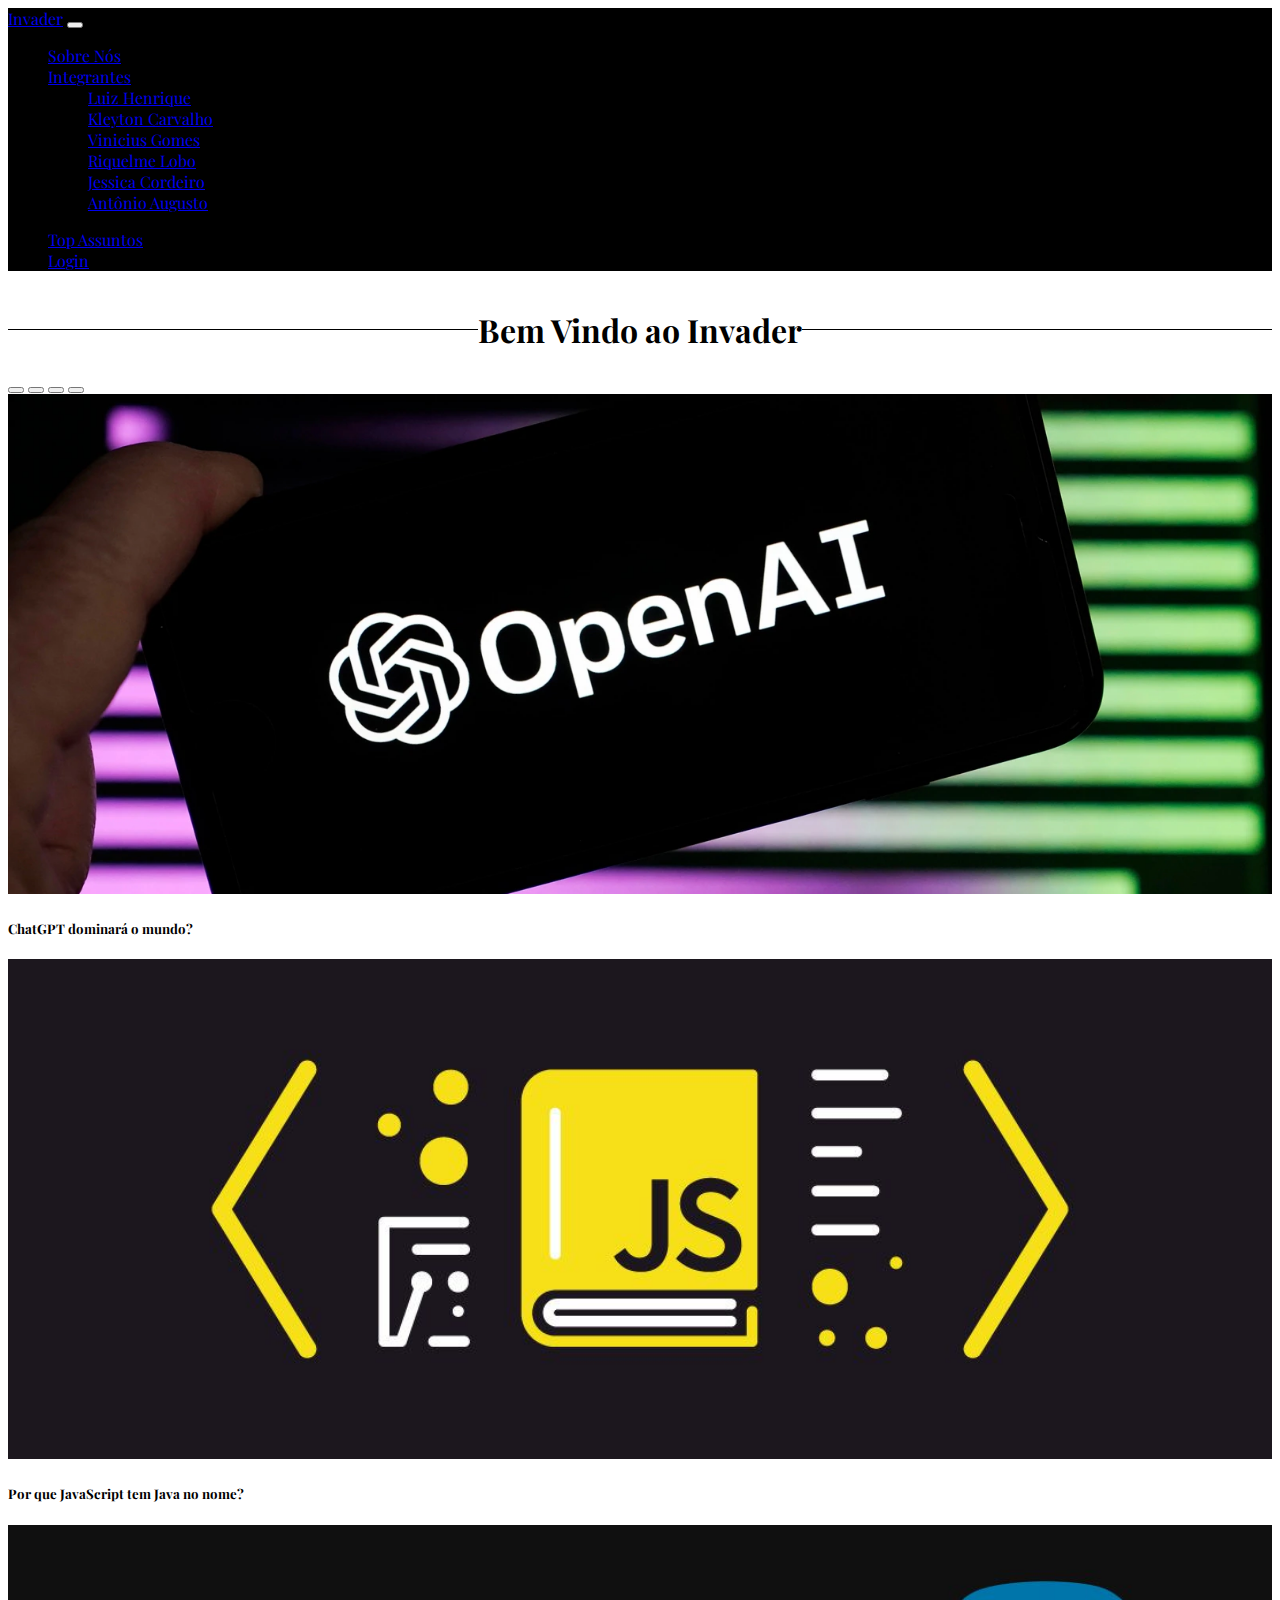
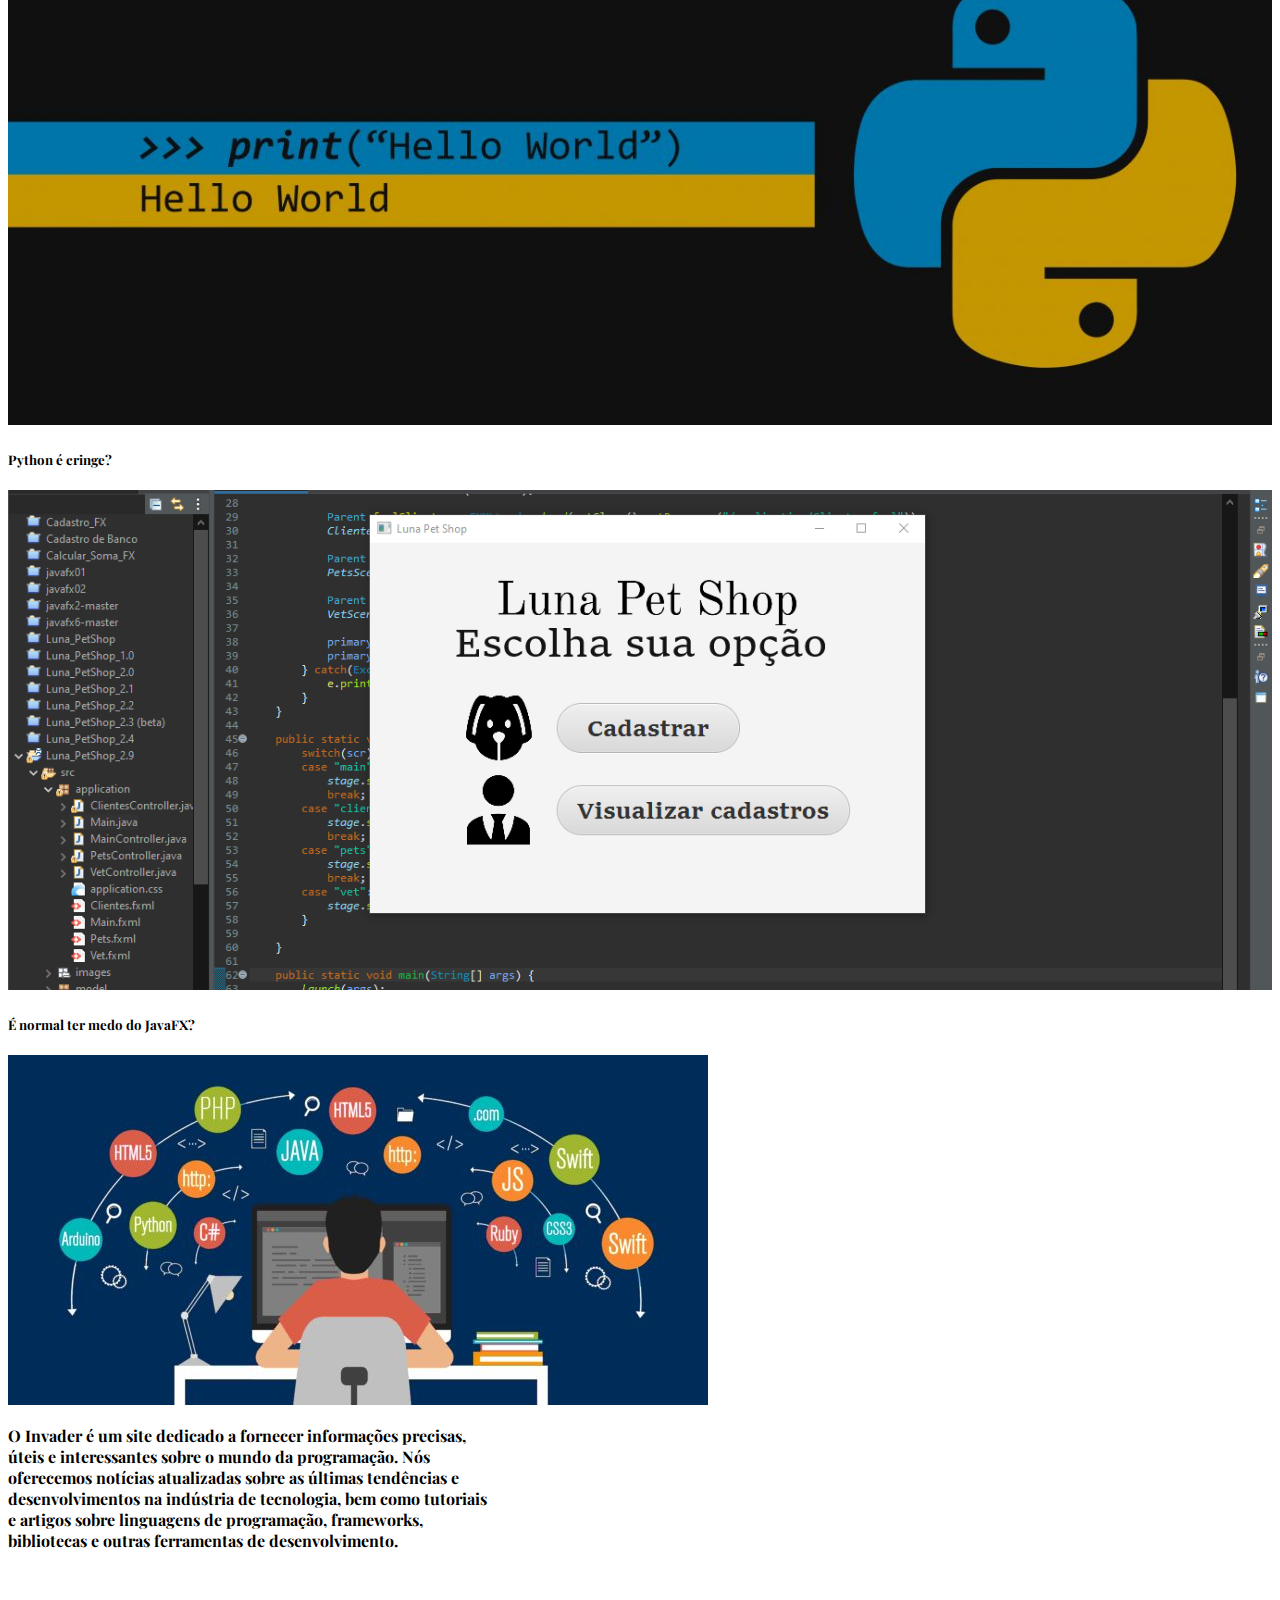
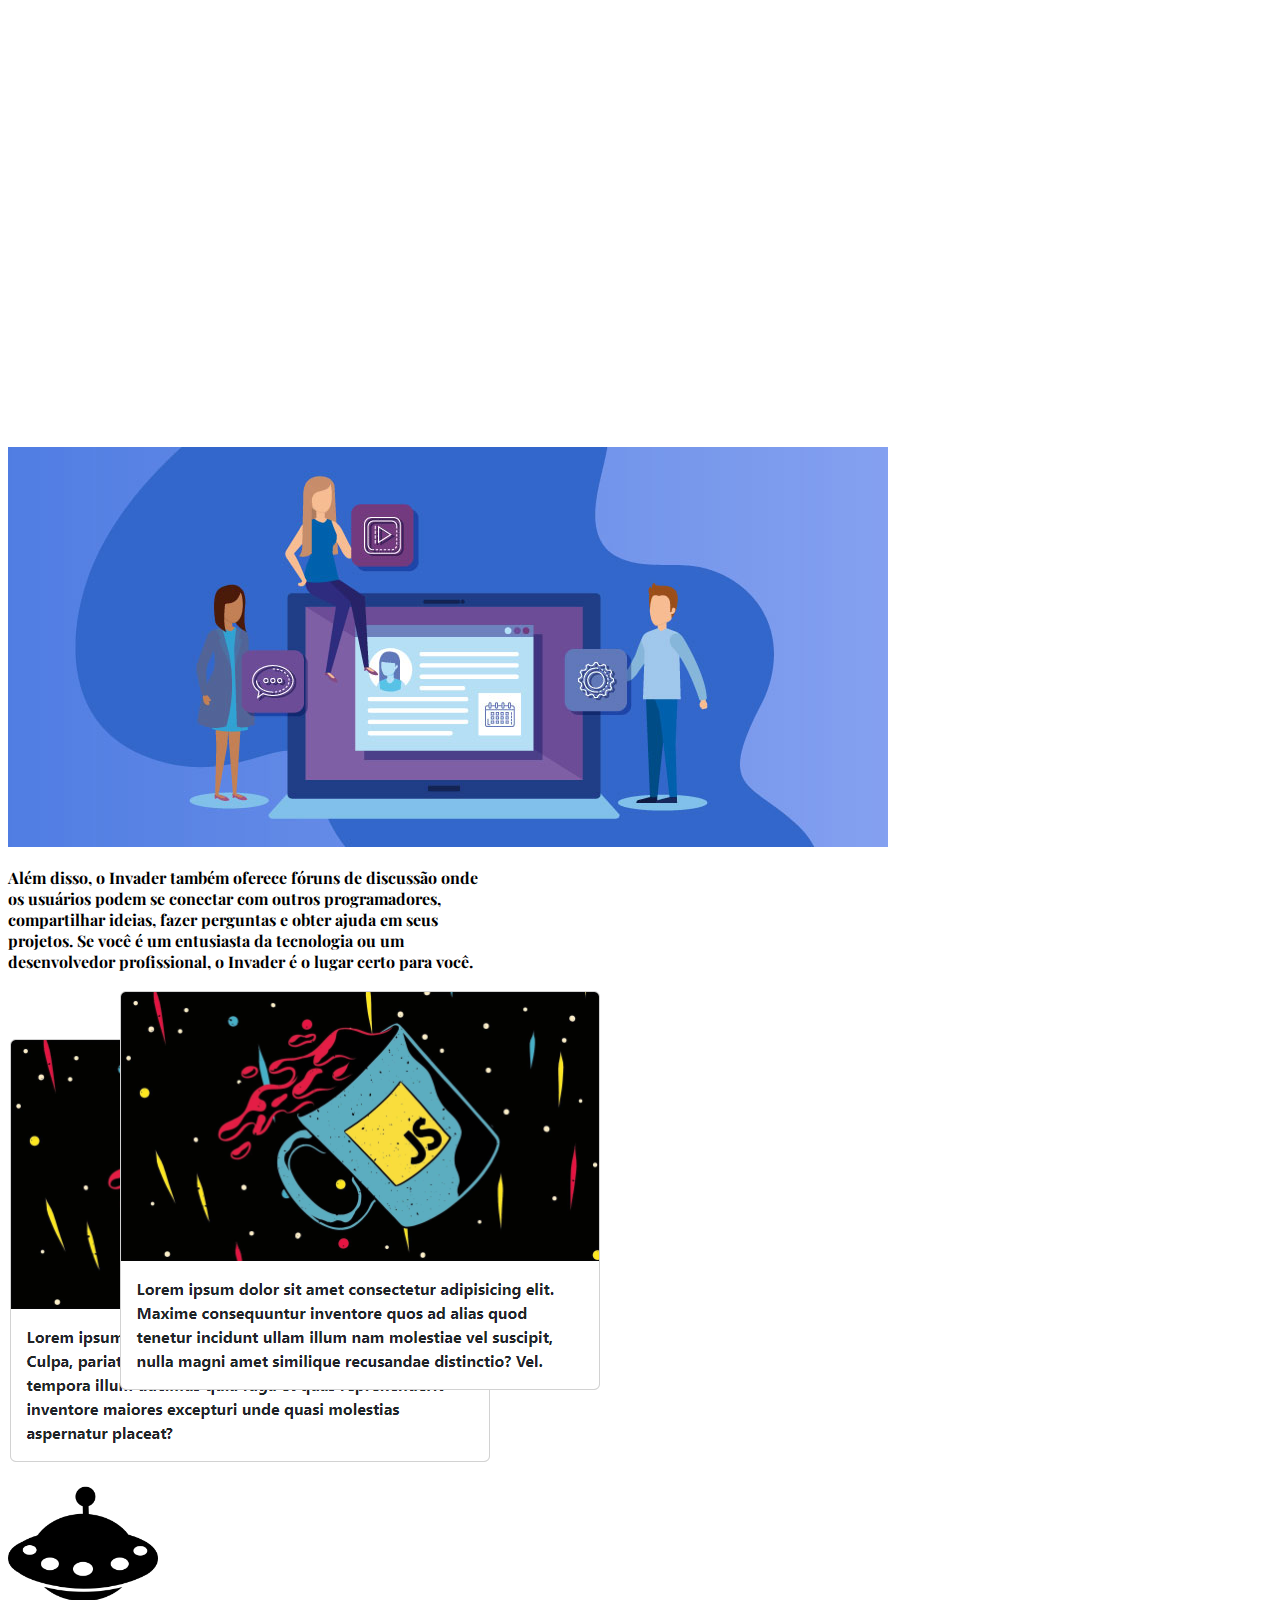
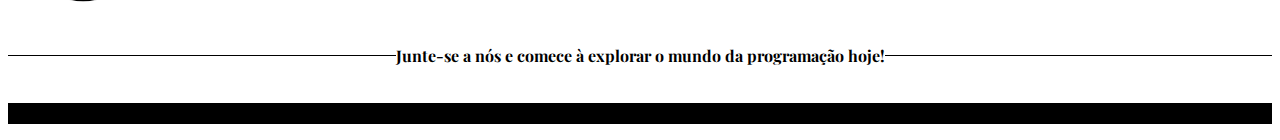
<file: index.html>
<!DOCTYPE html>
<html>

<head class="favicon">
  <meta charset="UTF-8">
  <meta http-equiv="X-UA-Compatible" content="IE=edge">
  <meta name="viewport" content="width=device-width, initial-scale=1.0">
  <link rel="stylesheet" type="text/css" href="css/index.css">
  <link href="https://cdn.jsdelivr.net/npm/bootstrap@5.3.0/dist/css/bootstrap.min.css" rel="stylesheet"
    integrity="sha384-9ndCyUaIbzAi2FUVXJi0CjmCapSmO7SnpJef0486qhLnuZ2cdeRhO02iuK6FUUVM" crossorigin="anonymous">
    <link rel="icon" href="img/logo.ico">
    <link rel="stylesheet" href="https://fonts.googleapis.com/css?family=Playfair+Display:400,400i,700,700i&display=swap">
    <title>Invader</title>
</head>

<body>
  <header>
    <nav class="navbar navbar-expand-xl bg-body-tertiary bg-dark border-bottom border-bottom-dark" data-bs-theme="dark">
      <div class="container-fluid">
        <a class="navbar-brand" href="index.html">Invader</a>
        <button class="navbar-toggler" type="button" data-bs-toggle="collapse" data-bs-target="#navbarNav"
          aria-controls="navbarNav" aria-expanded="false" aria-label="Toggle navigation">
          <span class="navbar-toggler-icon"></span>
        </button>
        <div class="collapse navbar-collapse" id="navbarNav">
          <ul class="navbar-nav me-auto">
            <li class="nav-item">
              <a class="nav-link" aria-current="page" href="about.html">
                <span class="hoverable">Sobre Nós</span></a>
            </li>
            <li class="nav-item dropdown">
              <a class="nav-link dropdown-toggle" href="#" role="button" data-bs-toggle="dropdown"
                aria-expanded="false"><span class="hoverable">Integrantes</span>
                
              </a>
              <ul class="dropdown-menu">
                <li><a class="dropdown-item" href="https://www.linkedin.com/in/luizhenriqueccarvalho/"
                    target="_blank"><span class="hoverable">Luiz Henrique</span></a></li>
                <li><a class="dropdown-item" href="https://www.linkedin.com/in/kleyton-carvalho-0033a0278/"
                    target="_blank"><span class="hoverable">Kleyton Carvalho</span></a></li>
                <li><a class="dropdown-item" href="https://www.linkedin.com/in/vinicius-gomes-47b251229"
                    target="_blank"><span class="hoverable">Vinicius Gomes</span></a></li>
                <li><a class="dropdown-item" href="https://www.linkedin.com/in/riquelme-lobo-86bb8920a">
                  <span class="hoverable">Riquelme Lobo</span></a></li>
                <li><a class="dropdown-item" href="https://www.linkedin.com/in/jessica-cordeiro-744193239"
                    target="_blank"><span class="hoverable">Jessica Cordeiro</span></a></li>
                <li><a class="dropdown-item" href="#" target="_blank">
                  <span class="hoverable">Antônio Augusto</span></a></li>
              </ul>
            </li>
          </ul>
        </div>
        <ul class="navbar-nav me-auto">
          <li class="nav-item">
            <a class="nav-link" href="top-topics.html"><span class="hoverable">Top Assuntos</span></a>
          </li>
          <li class="nav-item">
            <a class="nav-link" href="login.html"><span class="hoverable">Login</span></a>
          </li>
        </ul>
      </div>
      </div>
    </nav>
  </header>

  <main>

    <section class="curtido pt-4 pb-4">
      <div class="linha"></div>
      <h1>Bem Vindo ao Invader</h1>
      <div class="linha"></div>
    </section>

    <div class="container-sm text-center pt-10">
      <div id="carouselExampleCaptions" class="carousel slide carousel-fade" data-bs-ride="carousel"
        data-bs-interval="2000">
        <div class="carousel-indicators">
          <button type="button" data-bs-target="#carouselExampleCaptions" data-bs-slide-to="0" class="active"
            aria-current="true" aria-label="Slide 1"></button>
          <button type="button" data-bs-target="#carouselExampleCaptions" data-bs-slide-to="1"
            aria-label="Slide 2"></button>
          <button type="button" data-bs-target="#carouselExampleCaptions" data-bs-slide-to="2"
            aria-label="Slide 3"></button>
          <button type="button" data-bs-target="#carouselExampleCaptions" data-bs-slide-to="3"
            aria-label="Slide 4"></button>
        </div>
        <div class="carousel-inner">
          <div class="carousel-item active">
            <img src="img/ChatGPT.webp" class="d-block w-100" alt="...">
            <div class="carousel-caption d-none d-md-block">
              <h5>ChatGPT dominará o mundo?</h5>
            </div>
          </div>
          <div class="carousel-item">
            <img src="img/javascript.jpg" class="d-block w-100" alt="...">
            <div class="carousel-caption d-none d-md-block">
              <h5>Por que JavaScript tem Java no nome?</h5>
            </div>
          </div>
          <div class="carousel-item">
            <img src="img/python.jpg" class="d-block w-100" alt="...">
            <div class="carousel-caption d-none d-md-block">
              <h5>Python é cringe?</h5>
            </div>
          </div>
          <div class="carousel-item">
            <img src="img/javafx.png" class="d-block w-100" alt="...">
            <div class="carousel-caption d-none d-md-block">
              <h5>É normal ter medo do JavaFX?</h5>
            </div>
          </div>
        </div>
      </div>
    </div>

    <div class="container font-bold pt-5">
      <div class="row">
        <div class="col-md-7">
          <div class="card" style="width: 30rem;">
            <img src="img/programming.jpg" class="card-img-top" alt="...">
            <div class="card-body">
              <p class="card-text">
                O Invader é um site dedicado a fornecer informações precisas, úteis e interessantes sobre o mundo da
                programação. Nós oferecemos notícias atualizadas sobre as últimas tendências e desenvolvimentos na
                indústria
                de
                tecnologia, bem como tutoriais e artigos sobre linguagens de programação, frameworks, bibliotecas e
                outras
                ferramentas de desenvolvimento.
              </p>
            </div>
          </div>
        </div>
        <div class="col-md-1 pt-15">
          <div class="card" style="width: 30rem;">
            <img src="img/forum.jpg" class="card-img-top" alt="...">
            <div class="card-body">
              <p class="card-text">
                Além disso, o Invader também oferece fóruns de discussão onde os usuários podem se conectar com outros
                programadores, compartilhar ideias, fazer perguntas e obter ajuda em seus projetos.
                Se você é um entusiasta da tecnologia ou um desenvolvedor profissional, o Invader é o lugar certo para
                você.
              </p>
            </div>
          </div>
        </div>
        <div class="container">
          <img src="img/lorem_ipsum.png" class="img-fluid mx-auto" alt="lorem_ipsum">
        </div>
      </div>
    </div>

    <div class="container text-center font-bold pt-4">
      <img src="img/nave.png" style="height: 150px;" alt="nave">
    </div>

    <section class="curtido pb-4">
      <div class="linha"></div>
      <h4>Junte-se a nós e comece à explorar o mundo da programação hoje!</h4>
      <div class="linha"></div>
    </section>
  </main>

  <footer class="footer border bg-dark text-white text-center">
    <p class="py-1 fs-6">&copy; 2023 Project Invader. Todos os direitos reservados.</p>
  </footer>

  <script src="https://cdn.jsdelivr.net/npm/bootstrap@5.3.0/dist/js/bootstrap.bundle.min.js"
    integrity="sha384-geWF76RCwLtnZ8qwWowPQNguL3RmwHVBC9FhGdlKrxdiJJigb/j/68SIy3Te4Bkz"
    crossorigin="anonymous"></script>
</body>

</html>
</file>
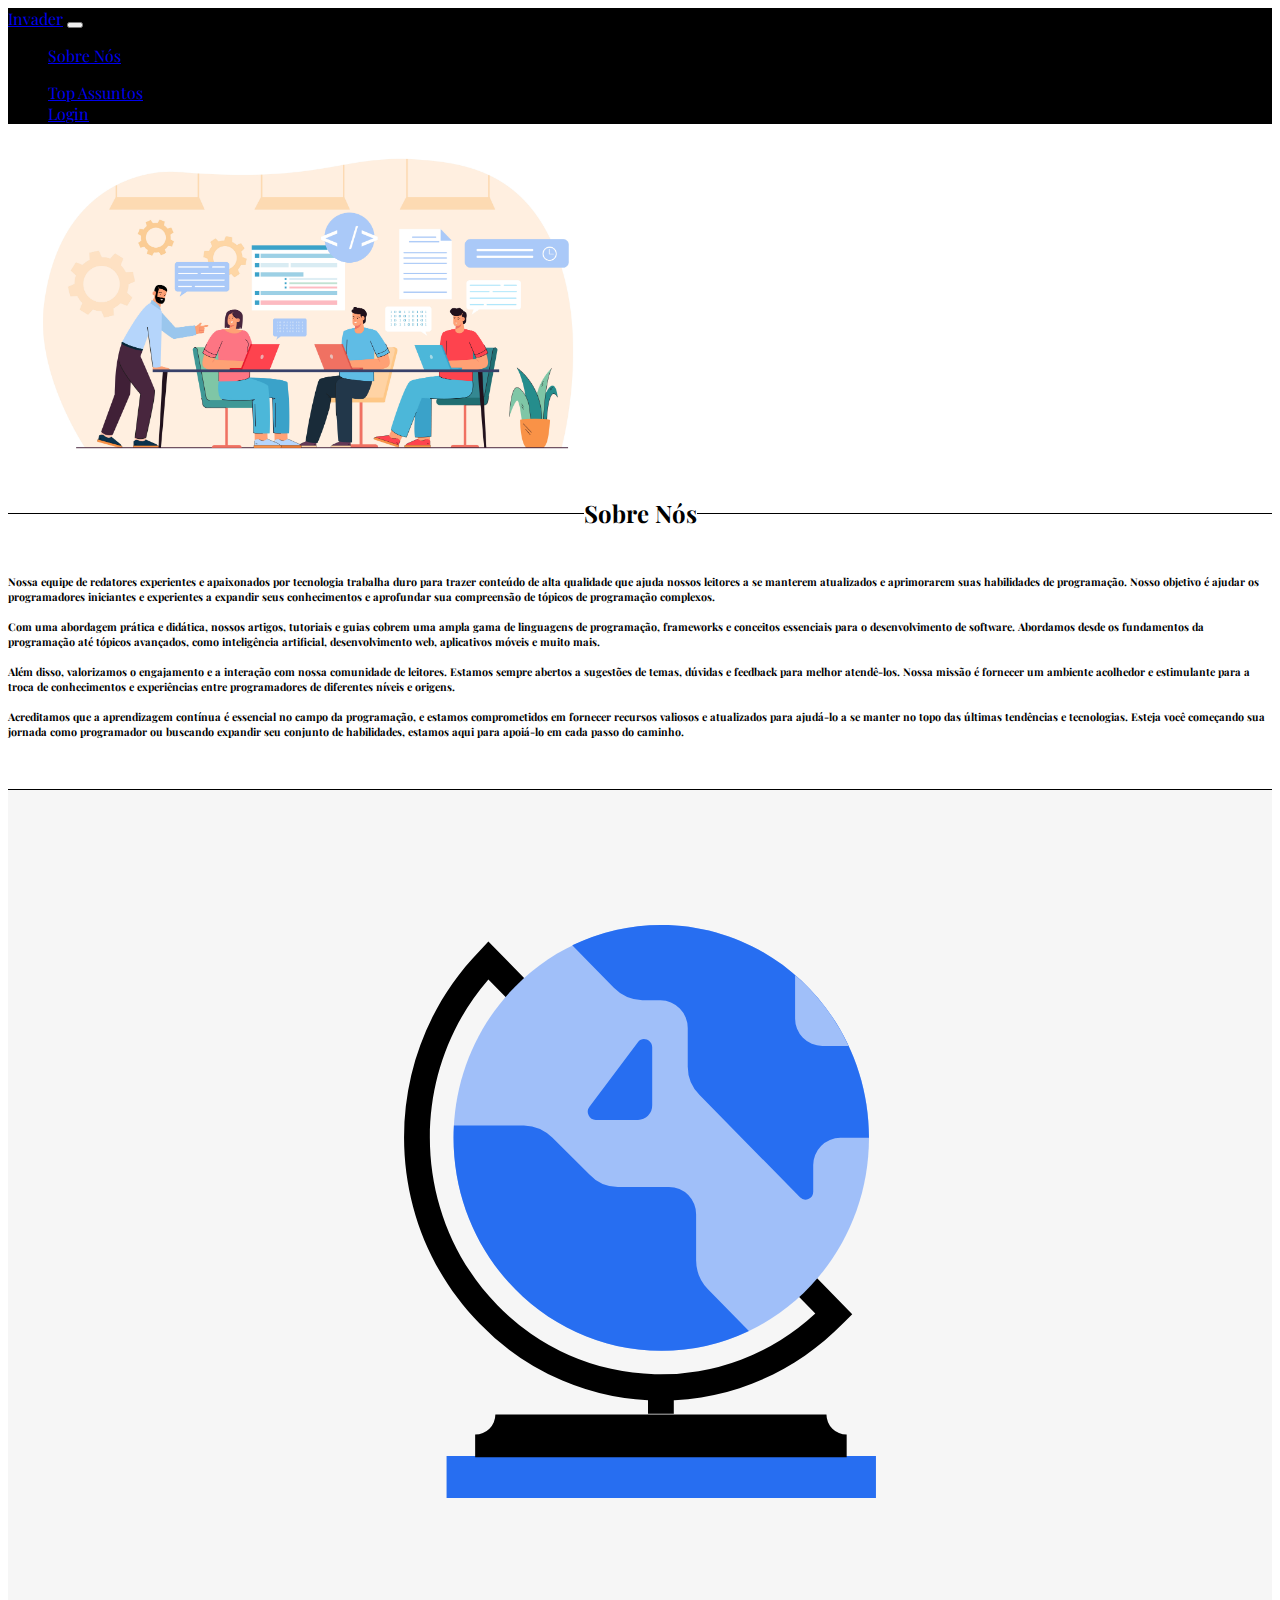
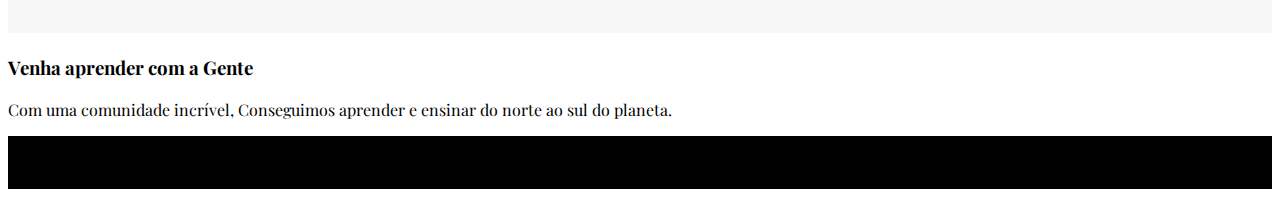
<file: about.html>
<!DOCTYPE html>
<html>

<head>
  <title>Meu Site - Sobre Nós</title>
  <link rel="stylesheet" type="text/css" href="css/about.css">
  <link href="https://cdn.jsdelivr.net/npm/bootstrap@5.3.0/dist/css/bootstrap.min.css" rel="stylesheet"
    integrity="sha384-9ndCyUaIbzAi2FUVXJi0CjmCapSmO7SnpJef0486qhLnuZ2cdeRhO02iuK6FUUVM" crossorigin="anonymous">
  <link rel="icon" href="img/logo.ico">
  <link rel="stylesheet" href="https://fonts.googleapis.com/css?family=Playfair+Display:400,400i,700,700i&display=swap">

</head>

<body>
  <header>
    <nav class="navbar navbar-expand-xl bg-body-tertiary bg-dark border-bottom border-bottom-dark" data-bs-theme="dark">
      <div class="container-fluid">
        <a class="navbar-brand" href="index.html">Invader</a>
        <button class="navbar-toggler" type="button" data-bs-toggle="collapse" data-bs-target="#navbarNav"
          aria-controls="navbarNav" aria-expanded="false" aria-label="Toggle navigation">
          <span class="navbar-toggler-icon"></span>
        </button>
        <div class="collapse navbar-collapse" id="navbarNav">
          <ul class="navbar-nav me-auto">
            <li class="nav-item">
              <a class="nav-link" aria-current="page" href="about.html"><span class="hoverable">Sobre Nós</span></a>
            </li>
          </ul>
        </div>
        <ul class="navbar-nav me-auto">
          <li class="nav-item">
            <a class="nav-link" href="top-topics.html"><span class="hoverable">Top Assuntos</span></a>
          </li>
          <li class="nav-item">
            <a class="nav-link" href="login.html"><span class="hoverable">Login</span></a>
          </li>
        </ul>
      </div>
      </div>
    </nav>
  </header>

  <main class="content">
    <div class="container text-center">
      <img src="img/grupo.jpg" class="img-fluid w-100 mx-auto " style="max-width: 600px;" alt="grupo">
      <section class="curtido pt-4 pb-4">
        <div class="linha"></div>
        <h2>Sobre Nós</h2>
        <div class="linha"></div>
      </section>
    </div>

    <div class="container pb-5">
      <h6>
        Nossa equipe de redatores experientes e apaixonados por tecnologia trabalha duro para trazer conteúdo de
        alta
        qualidade que ajuda nossos leitores a se manterem atualizados e aprimorarem suas habilidades de programação.
        Nosso objetivo é ajudar os programadores iniciantes e experientes a expandir seus conhecimentos e aprofundar
        sua
        compreensão de tópicos de programação complexos.
        <br><br>
        Com uma abordagem prática e didática, nossos artigos, tutoriais e guias cobrem uma ampla gama de linguagens de
        programação, frameworks e conceitos essenciais para o desenvolvimento de software. Abordamos desde os
        fundamentos da programação até tópicos avançados, como inteligência artificial, desenvolvimento web, aplicativos
        móveis e muito mais.
        <br><br>
        Além disso, valorizamos o engajamento e a interação com nossa comunidade de leitores. Estamos sempre abertos a
        sugestões de temas, dúvidas e feedback para melhor atendê-los. Nossa missão é fornecer um ambiente acolhedor e
        estimulante para a troca de conhecimentos e experiências entre programadores de diferentes níveis e origens.
        <br><br>
        Acreditamos que a aprendizagem contínua é essencial no campo da programação, e estamos comprometidos em fornecer
        recursos valiosos e atualizados para ajudá-lo a se manter no topo das últimas tendências e tecnologias. Esteja
        você começando sua jornada como programador ou buscando expandir seu conjunto de habilidades, estamos aqui para
        apoiá-lo em cada passo do caminho.
      </h6>
      <div class="linha" style="margin-top: 50px;"></div>
    </div>


    <div class="container card mb-3" style="max-width: 1500px; border: none;">
      <div class="row g-0">
        <div class="col-md-4">
          <img src="img/globo.svg" class="img-fluid rounded-start" alt="globo">
        </div>
        <div class="col-md-8">
          <div class="card-body">
            <h3 class="card-title">Venha aprender com a Gente</h3>
            <p class="card-text">Com uma comunidade incrível, Conseguimos aprender e ensinar do norte ao sul do planeta.
            </p>
          </div>
        </div>
      </div>
    </div>
  </main>

  <footer class="footer border bg-dark text-white text-center">
    <p>&copy; 2023 Project Invader. Todos os direitos reservados.</p>
  </footer>
</body>

</html>
</file>
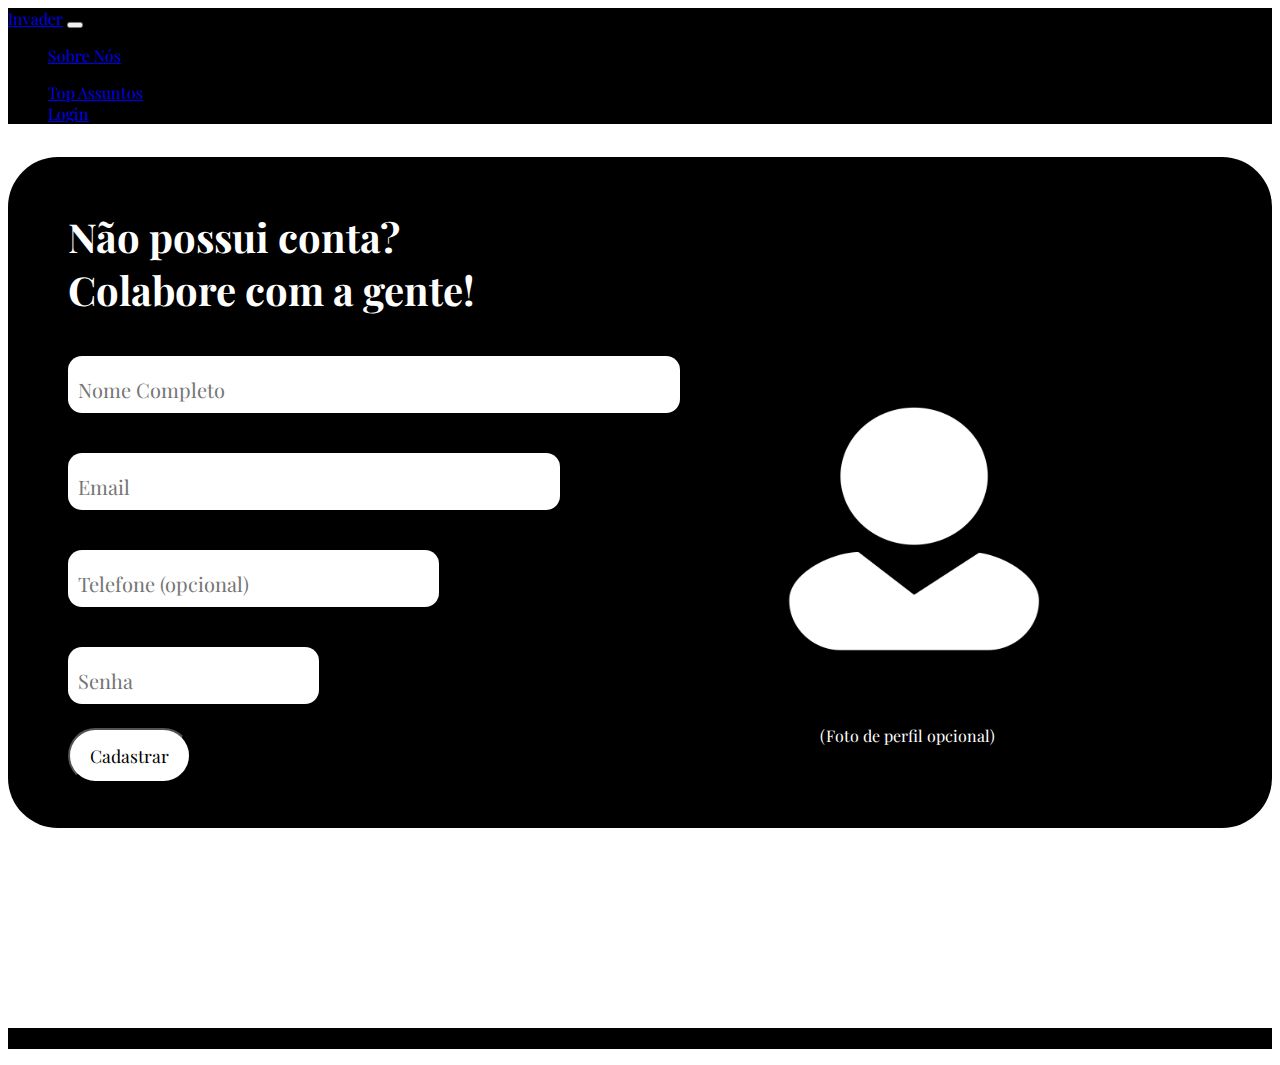
<file: cadastro.html>
<!DOCTYPE html>
<html>

<head>
  <title>Invader - Cadastro</title>
  <link rel="stylesheet" type="text/css" href="css/cadastro.css">
  <link href="https://cdn.jsdelivr.net/npm/bootstrap@5.3.0/dist/css/bootstrap.min.css" rel="stylesheet"
    integrity="sha384-9ndCyUaIbzAi2FUVXJi0CjmCapSmO7SnpJef0486qhLnuZ2cdeRhO02iuK6FUUVM" crossorigin="anonymous">
  <link rel="icon" href="img/logo.ico">
  <link rel="stylesheet" href="https://fonts.googleapis.com/css?family=Playfair+Display:400,400i,700,700i&display=swap">

</head>

<body>
  <header>
    <nav class="navbar navbar-expand-xl bg-body-tertiary bg-dark border-bottom border-bottom-dark" data-bs-theme="dark">
      <div class="container-fluid">
        <a class="navbar-brand" href="index.html">Invader</a>
        <button class="navbar-toggler" type="button" data-bs-toggle="collapse" data-bs-target="#navbarNav"
          aria-controls="navbarNav" aria-expanded="false" aria-label="Toggle navigation">
          <span class="navbar-toggler-icon"></span>
        </button>
        <div class="collapse navbar-collapse" id="navbarNav">
          <ul class="navbar-nav me-auto">
            <li class="nav-item">
              <a class="nav-link" aria-current="page" href="about.html"><span class="hoverable">Sobre Nós</span></a>
            </li>
          </ul>
        </div>
        <ul class="navbar-nav me-auto">
          <li class="nav-item">
            <a class="nav-link" href="top-topics.html"><span class="hoverable">Top Assuntos</span></a>
          </li>
          <li class="nav-item">
            <a class="nav-link" href="login.html"><span class="hoverable">Login</span></a>
          </li>
        </ul>
      </div>
      </div>
    </nav>
  </header>

  <main style="margin-bottom: 200px;">
    <section class="container bg-dark text-white" style="border-radius: 50px; margin-top: 30px; margin-bottom: 30px;">
      <div style="margin-left: 60px;">
        <h2>
          <br>
          Não possui conta?<br>
          Colabore com a gente!
        </h2>
        <input type="text" placeholder="Nome Completo" id="nome" required>

        <input type="email" placeholder="Email" id="email" required>

        <input type="tel" placeholder="Telefone (opcional)" id="telefone">

        <input type="password" placeholder="Senha" id="senha" required>

        <img src="img/user icon.png" id="foto">
        <label for="input-file" class="titulo_texto">(Foto de perfil opcional)</label>
        <input type="file" accept="image/jpeg, image/png, image/jpg, image/jfif" id="input-file">
      </div>
      
      <button type="submit" id="botaoCadastro">Cadastrar</button>
      <p id="message">Cadastrado(a) com sucesso!</p>
    </section>
  </main>

  <footer class="footer border bg-dark text-white text-center">
    <p class="py-1 fs-6">&copy; 2023 Project Invader. Todos os direitos reservados.</p>
  </footer>

  <script src="js/java2.js"></script>
  <script src="js/register.js"></script>
</body>

</html>
</file>
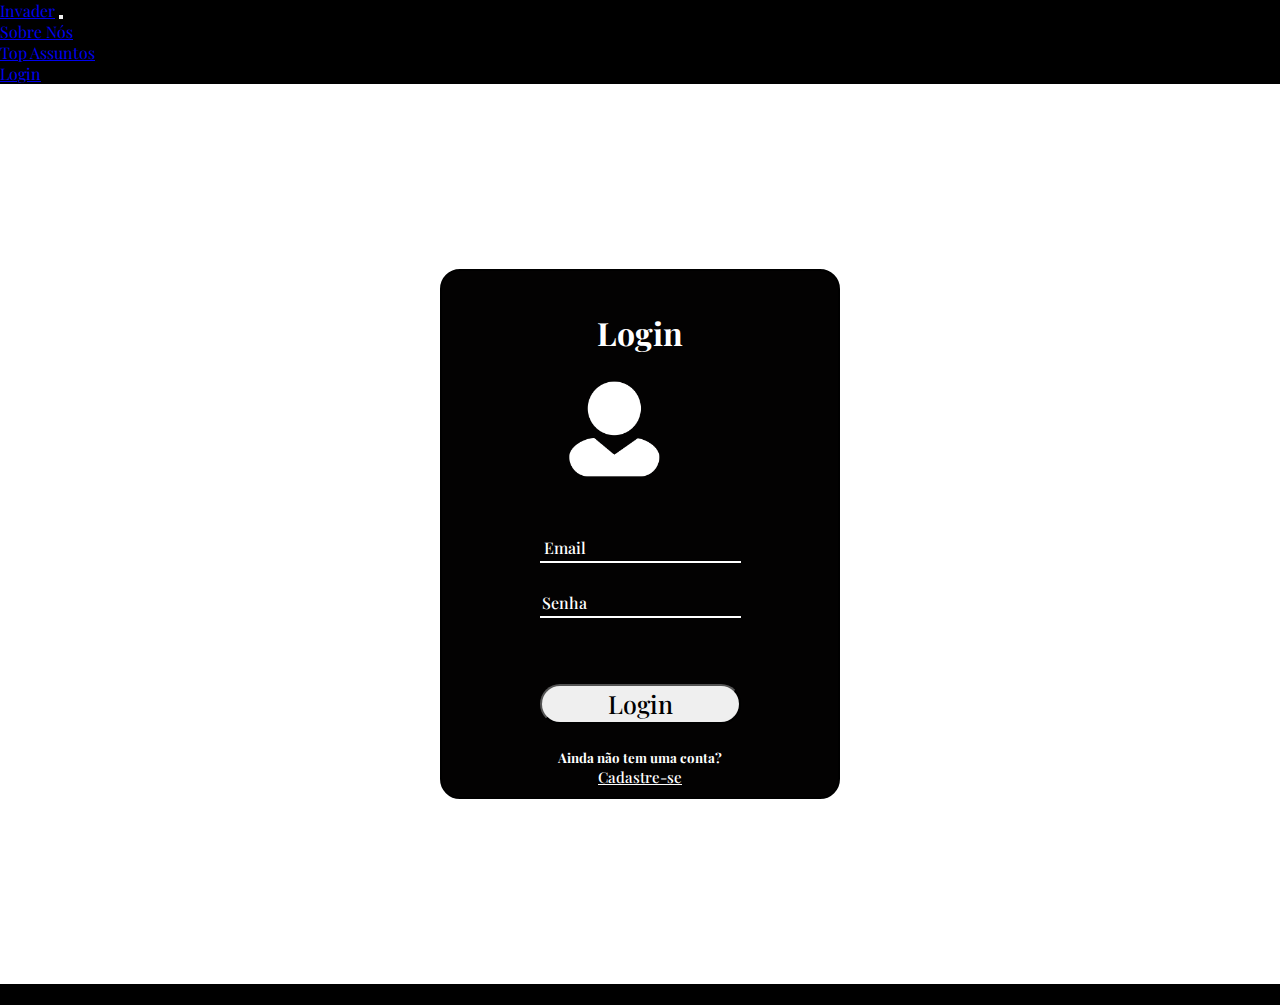
<file: login.html>
<!DOCTYPE html>
<html>

<head>
  <meta charset="UTF-8">
  <meta http-equiv="X-UA-Compatible" content="IE=edge">
  <meta name="viewport" content="width=device-width, initial-scale=1.0">
  <link rel="stylesheet" href="https://fontawesome.com/icons/user?f=classic&s=solid">
  <link rel="stylesheet" href="https://cdn.jsdelivr.net/npm/bootstrap-icons@1.10.5/font/bootstrap-icons.css">
  <title>Invader - Login</title>
  <link rel="stylesheet" type="text/css" href="css/login.css">
  <link href="https://cdn.jsdelivr.net/npm/bootstrap@5.3.0/dist/css/bootstrap.min.css" rel="stylesheet"
  integrity="sha384-9ndCyUaIbzAi2FUVXJi0CjmCapSmO7SnpJef0486qhLnuZ2cdeRhO02iuK6FUUVM" crossorigin="anonymous">
  <link rel="icon" href="img/logo.ico">
  <link rel="stylesheet" href="https://fonts.googleapis.com/css?family=Playfair+Display:400,400i,700,700i&display=swap">
  <script src="js/login.js"></script>
</head>

<body>
  <header>
    <nav class="navbar navbar-expand-xl bg-body-tertiary bg-dark border-bottom border-bottom-dark" data-bs-theme="dark">
      <div class="container-fluid">
        <a class="navbar-brand" href="index.html">Invader</a>
        <button class="navbar-toggler" type="button" data-bs-toggle="collapse" data-bs-target="#navbarNav"
          aria-controls="navbarNav" aria-expanded="false" aria-label="Toggle navigation">
          <span class="navbar-toggler-icon"></span>
        </button>
        <div class="collapse navbar-collapse" id="navbarNav">
          <ul class="navbar-nav me-auto">
            <li class="nav-item">
              <a class="nav-link" aria-current="page" href="about.html">
                <span class="hoverable">Sobre Nós</span></a>
            </li>
          </ul>
        </div>
        <ul class="navbar-nav me-auto">
          <li class="nav-item">
            <a class="nav-link" href="top-topics.html"><span class="hoverable">Top Assuntos</span></a>
          </li>
          <li class="nav-item">
            <a class="nav-link" href="login.html"><span class="hoverable">Login</span></a>
          </li>
        </ul>
      </div>
      </div>
    </nav>
  </header>

  <main>
    <div class="wapper">
        <div class="loginbox">
            <h2>Login</h2>
            <div class="text-center">
                <img src="img/user icon.png" class="img-fluid w-100 mx-auto" style="max-width: 150px;" alt="foto">
            </div>

            <form action="#">
                <div class="input-box">
                    <span class="icon"></i></span>
                    <input type="email" required>
                    <label>Email</label>
                </div>
                <div class="input-box">
                    <span class="icon"></span>
                    <input type="password" required>
                    <label>Senha</label>
                </div>
                <button type="submit" id="btn">Login</button>
                <div class="login-cadastrar">
                    <p>
                    <h5>Ainda não tem uma conta?</h5>
                    </p>
                    <a href="cadastro.html" class="cadastre-link">Cadastre-se</a>
                </div>
            </form>
        </div>
    </div>
</main>

<footer class="footer border bg-dark text-white text-center">
<p class="py-1 fs-6">&copy; 2023 Project Invader. Todos os direitos reservados.</p>
</footer>

</body>

</html>
</file>
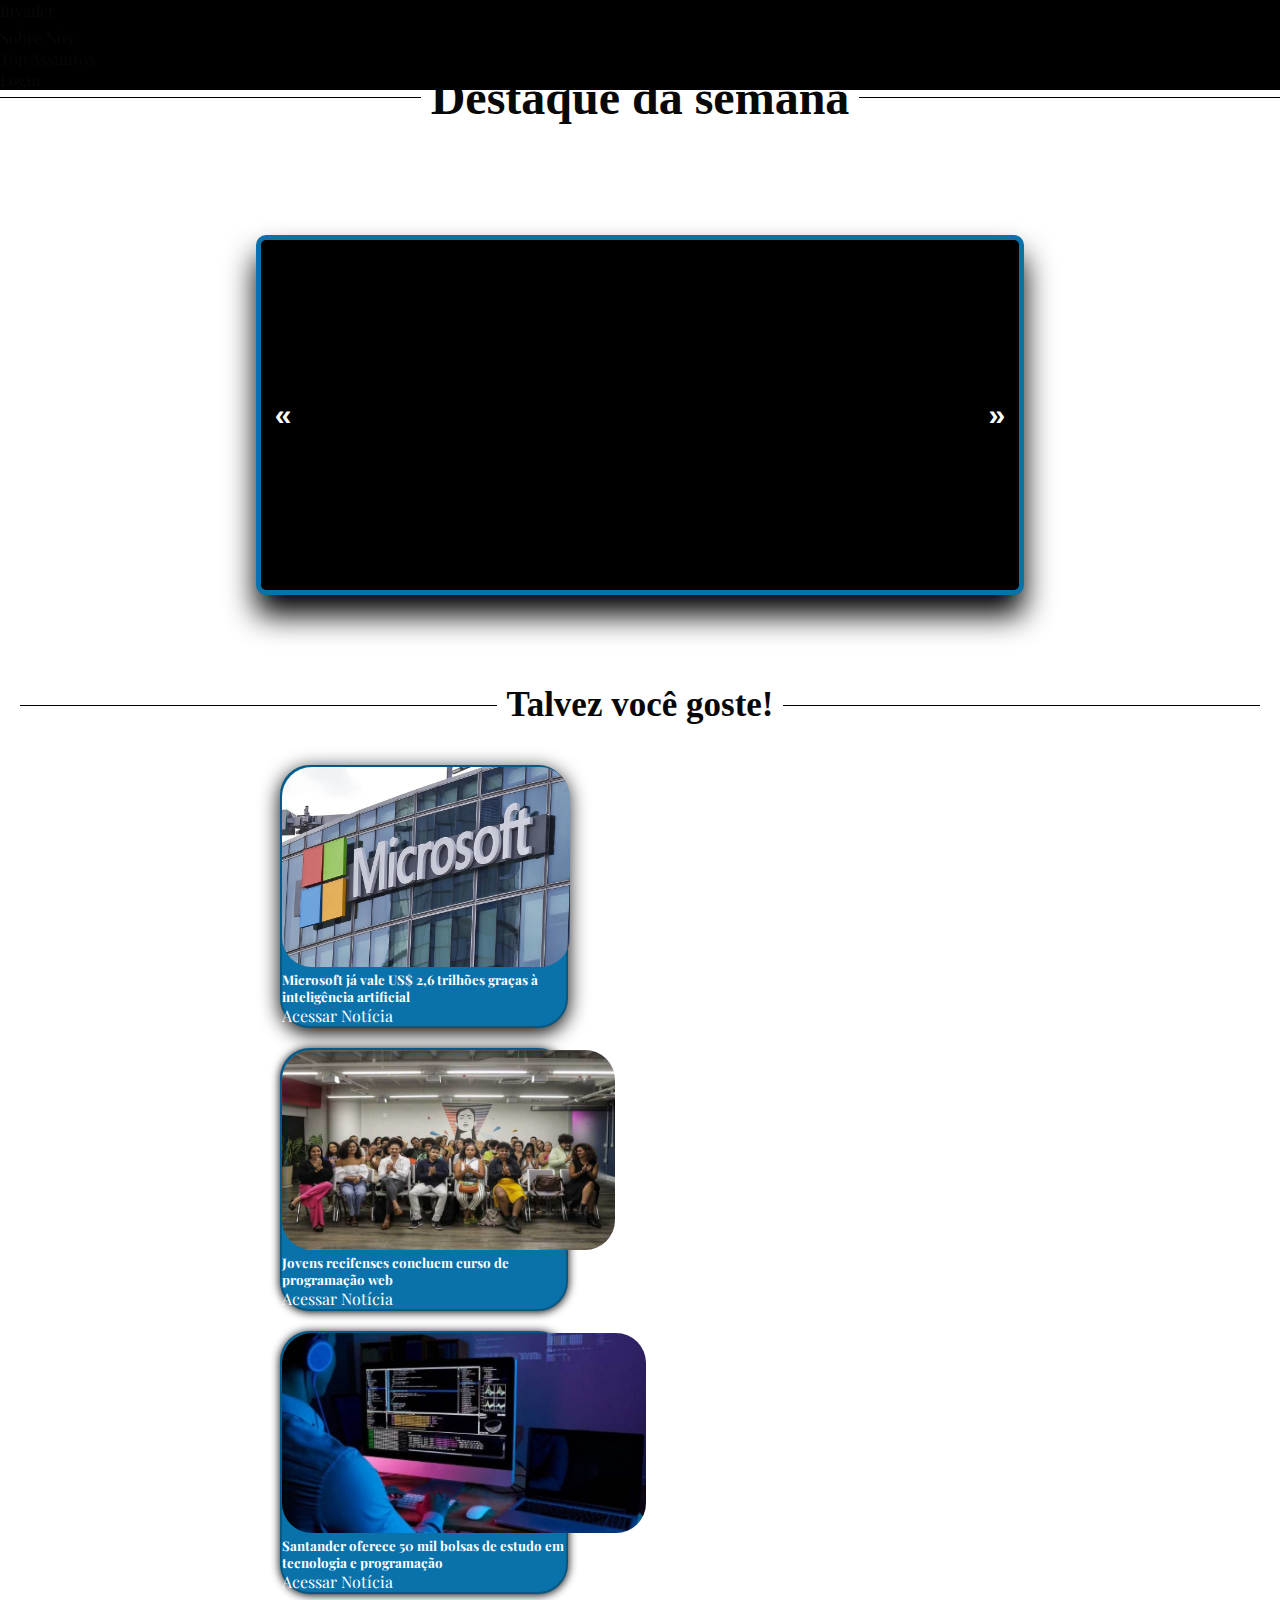
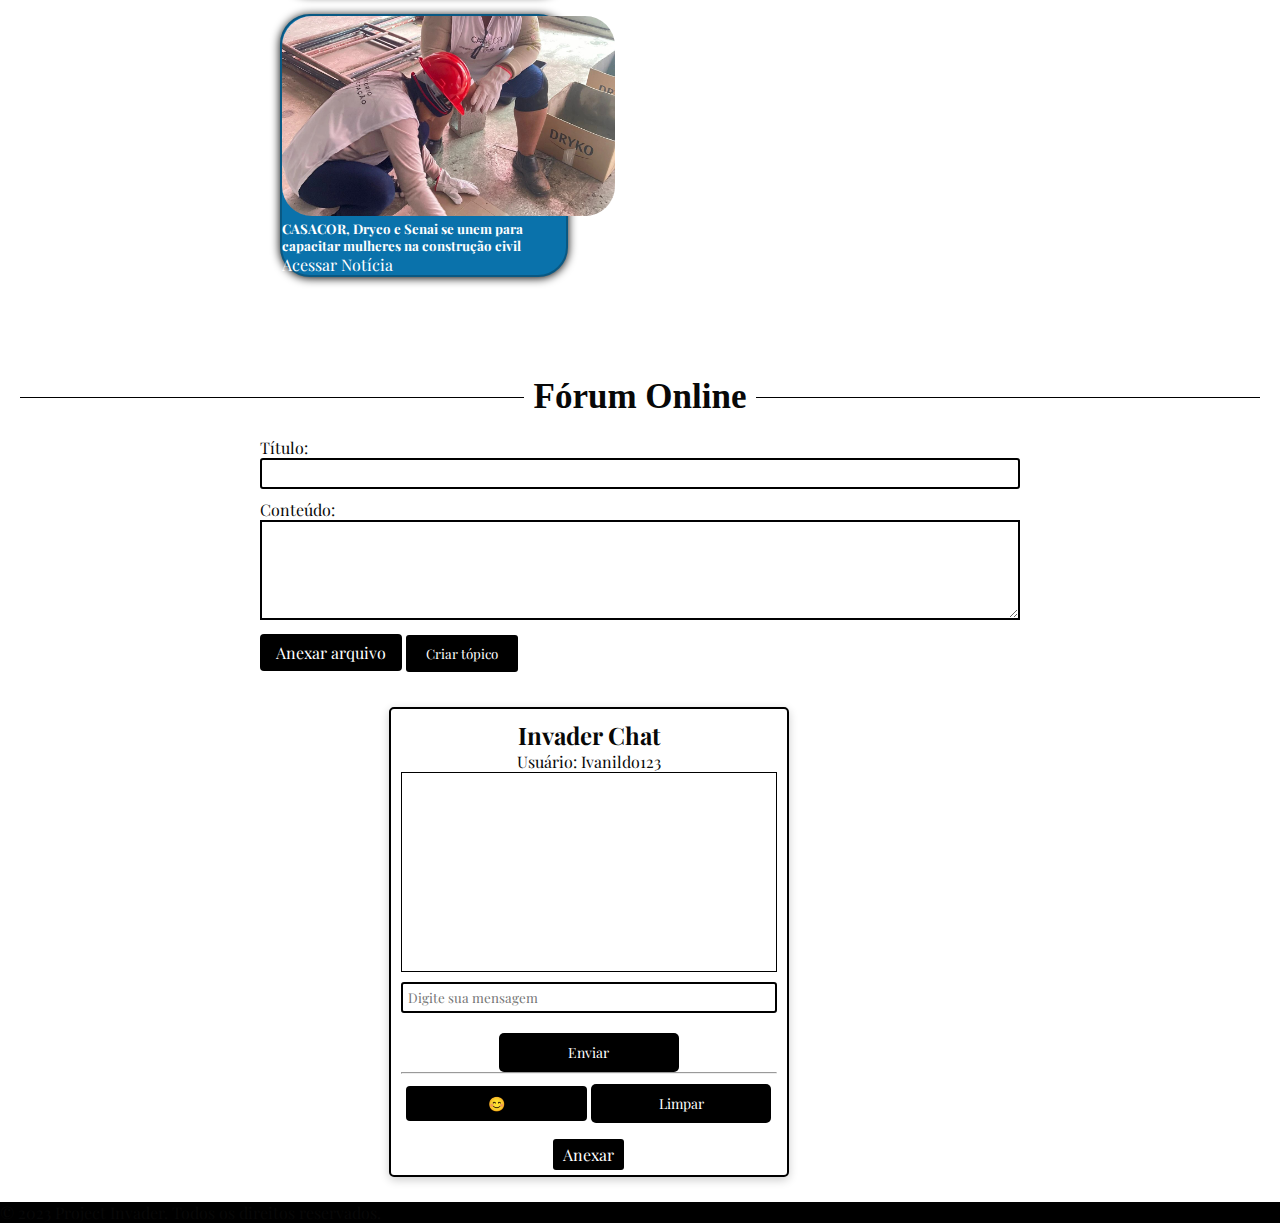
<file: top-topics.html>
<!DOCTYPE html>
<html>

<head>
  <title>Invader - Top Assuntos</title>
  <link rel="stylesheet" type="text/css" href="css/stylestp.css">
  <link href="https://cdn.jsdelivr.net/npm/bootstrap@5.3.0/dist/css/bootstrap.min.css" rel="stylesheet"
    integrity="sha384-9ndCyUaIbzAi2FUVXJi0CjmCapSmO7SnpJef0486qhLnuZ2cdeRhO02iuK6FUUVM" crossorigin="anonymous">
  <link rel="icon" href="img/logo.ico">
  <link rel="stylesheet" href="https://fonts.googleapis.com/css?family=Playfair+Display:400,400i,700,700i&display=swap">

</head>

<body>
  <header>
    <nav class="navbar navbar-expand-xl bg-body-tertiary bg-dark border-bottom border-bottom-dark" data-bs-theme="dark">
      <div class="container-fluid">
        <a class="navbar-brand" href="index.html">Invader</a>
        <button class="navbar-toggler" type="button" data-bs-toggle="collapse" data-bs-target="#navbarNav"
          aria-controls="navbarNav" aria-expanded="false" aria-label="Toggle navigation">
          <span class="navbar-toggler-icon"></span>
        </button>
        <div class="collapse navbar-collapse" id="navbarNav">
          <ul class="navbar-nav me-auto">
            <li class="nav-item">
              <a class="nav-link" aria-current="page" href="about.html">
                <span class="hoverable">Sobre Nós</span></a>
            </li>
          </ul>
        </div>
        <ul class="navbar-nav me-auto">
          <li class="nav-item">
            <a class="nav-link" href="top-topics.html"><span class="hoverable">Top Assuntos</span></a>
          </li>
          <li class="nav-item">
            <a class="nav-link" href="login.html"><span class="hoverable">Login</span></a>
          </li>
        </ul>
      </div>
      </div>
    </nav>
  </header>

  <div class="linha-texto">
    <div class="linha"></div>
    <h1 id="tita">Destaque da semana</h1>
    <div class="linha"></div>
  </div>

  <section class="hero">

    <main>
      <div class="content">
        <section class="destaque">

          <section class="container-slide">

            <div class="action-button" id="previous">&laquo;</div>

            <div class="container-items" id="container-items">
              <a href="https://noticiapreta.com.br/reprograma-curso-python/">
                <div class="slide">
                  <img src="img/homemnocomputador.jpg" alt="slide 1">
                  <h3 class="image-title">Abre inscrições para curso de Python: fundamentos e análise de dados</h3>
                </div>
              </a>

              <a
                href="https://www.tudocelular.com/tech/noticias/n207433/chatgpt-igreja-inteligencia-artificial-faz-culto.html">
                <div class="slide">
                  <img src="img/fotodamicrosoft.jpg" alt="slide 2">
                  <h3 class="image-title">ChatGPT: igreja faz culto usando inteligência artificial para mais de 300
                    pessoas na Alemanha</h3>
                </div>
              </a>

              <a href="https://www.startse.com/artigos/como-criar-imagens-com-inteligencia-artificial/">
                <div class="slide">
                  <img src="img/criarimagem.jpg" alt="slide 3">
                  <h3 class="image-title">Como criar imagens com inteligência Artificial</h3>
                </div>
              </a>
            </div>
            <div class="action-button" id="next">&raquo;</div>
          </section>
        </section>


        <section class="curtido">
          <div class="linha"></div>
          <h2 id="gosto">Talvez você goste!</h2>
          <div class="linha"></div>
        </section>

        <section class="container">

          <div class="d-flex flex-row">
            <div class="card"
              style="margin: 20px; width: 18rem; border: 2px solid #095883; border-radius: 30px; background-color: #0a72ab; color: white;   box-shadow: 0 5px 20px black;">
              <img src="img/fotodamicrosoft.jpg" class="card-img-top" style="border-radius: 30px; height: 200px;"
                alt="...">
              <div class="card-body">
                <h5 class="card-title">Microsoft já vale US$ 2,6 trilhões graças à inteligência artificial</h5>
                <a target="_blank"
                  href="https://g1.globo.com/tecnologia/noticia/2023/06/16/acoes-microsoft-crescem-gracas-a-inteligencia-artificial.ghtml"
                  class="btn btn-primary btn-light" style="border-radius: 20px; margin-top: 55px;">Acessar Notícia</a>
              </div>
            </div>

            <div class="card"
              style="margin: 20px; width: 18rem; border: 2px solid #095883; border-radius: 30px; background-color: #0a72ab; color: white;   box-shadow: 0 1px 10px black;">
              <img src="img/pessoassentadasnobanco.jpg" class="card-img-top" style="border-radius: 30px; height: 200px;"
                alt="...">
              <div class="card-body">
                <h5 class="card-title">Jovens recifenses concluem curso de programação web</h5>
                <a target="_blank"
                  href="https://www.diariodepernambuco.com.br/noticia/vidaurbana/2023/06/jovens-concluem-curso-de-programacao-web-do-programa-conexoes-periferi.html"
                  class="btn btn-primary btn-light" style="border-radius: 20px; margin-top: 80px;">Acessar Notícia</a>
              </div>
            </div>

            <div class="card"
              style="margin: 20px; width: 18rem; border: 2px solid #095883; border-radius: 30px; background-color: #0a72ab; color: white;   box-shadow: 0 1px 10px black;">
              <img src="img/homemnocomputador.jpg" class="card-img-top" style="border-radius: 30px; height: 200px;"
                alt="...">
              <div class="card-body">
                <h5 class="card-title">Santander oferece 50 mil bolsas de estudo em tecnologia e programação</h5>
                <a target="_blank"
                  href="https://jc.ne10.uol.com.br/colunas/jamildo/2023/04/15437630-santander-oferece-50-mil-bolsas-de-estudo-em-tecnologia-e-programacao.html"
                  class="btn btn-primary btn-light" style="border-radius: 20px; margin-top: 55px;">Acessar Notícia</a>
              </div>
            </div>

            <div class="card"
              style="margin: 20px; width: 18rem; border: 2px solid #095883; border-radius: 30px; background-color: #0a72ab; color: white;   box-shadow: 0 1px 10px black;">
              <img src="img/homemabaixadobotandopiso.jpg" class="card-img-top"
                style="border-radius: 30px; height: 200px;" alt="...">
              <div class="card-body">
                <h5 class="card-title">CASACOR, Dryco e Senai se unem para capacitar mulheres na construção civil</h5>
                <a target="_blank"
                  href="https://casacor.abril.com.br/noticias/casacor-dryco-senai-capacitar-mulheres-construcao-civil/"
                  class="btn btn-primary btn-light" style="border-radius: 20px; margin-top: 30px;">Acessar Notícia</a>
              </div>
            </div>
          </div>
        </section>

        <section class="curtido">
          <div class="linha"></div>
          <h2 id="gosto">Fórum Online</h2>
          <div class="linha"></div>
        </section>

        <section>
          <div class="container">
            <form id="topic-form">

              <label for="topic-title">Título:</label>
              <input type="text" id="topic-title" required>

              <label for="topic-content">Conteúdo:</label>
              <textarea id="topic-content" required></textarea>

              <!-- Novo elemento para o botão de anexar arquivos -->
              <label for="topic-file" class="file-upload-button">Anexar arquivo</label>
              <input type="file" id="topic-file">

              <button type="submit">Criar tópico</button>
            </form>
            <div id="topic-list"></div>

          </div>
        </section>



        <!--Chat em tempo real (ultima fase do projeto)-->
        <section>
          <div class="chat-container">
            <div class="chat-header">
              <h2>Invader Chat</h2>
              <p>Usuário: Ivanildo123</p>
            </div>
            <div id="chat-messages" class="chat-messages">
              <!-- Aqui serão exibidas as mensagens do chat -->
            </div>
            <div class="chat-input">
              <input type="text" id="message-input" placeholder="Digite sua mensagem">
              <button id="send-button">Enviar</button>
              <hr>
              <button id="emoticonButton">😊</button>

              <div id="emoticonPanel">
                <img src="img/emoticon1.png" alt="Emoticon 1" class="emoticon">
                <img src="img/emoticon2.png" alt="Emoticon 2" class="emoticon">
                <img src="img/emoticon3.png" alt="Emoticon 3" class="emoticon">
                <!-- Adicione mais imagens de emoticons conforme necessário -->
              </div>
              <button id="clear-button">Limpar</button>
              <br><br>
              <label for="file-input" class="attach-file-label">Anexar</label>
              <input type="file" id="file-input" class="file-input">
            </div>
          </div>
        </section>
    </main>
  </section>

  <footer class="footer border bg-dark text-white text-center">
    <p>&copy; 2023 Project Invader. Todos os direitos reservados.</p>
  </footer>

  <script src="js/slideShow.js"></script>
  </section>

</body>

</html>
</file>
<file: css/index.css>
*{
    font-family: 'Playfair Display', serif;
}

body{
    font-family: 'Playfair Display', serif;
}

/* Efeito de rolagem suave */
html {
    scroll-behavior: smooth;
}

.hoverable:hover {
    color: #0a72ab;
  }

/* Estilo para a seção principal */
.hero {
    height: 100vh;
    display: flex;
    align-items: center;
    justify-content: center;
    text-align: center;
}

.hero h1 {
    color: #000000;
    font-size: 48px;
    margin-bottom: 20px;
}

.hero p {
    color: #000000;
    font-size: 20px;
}


/* Estilo para as seções -- Tô testando isso ainda*/
.section {
    height: 100vh;
    display: flex;
    align-items: center;
    justify-content: center;
    text-align: center;
}

.section h2 {
    font-size: 36px;
    margin-bottom: 20px;
}

.section p {
    font-size: 18px;
}

.carousel-item img {
    width: 100%;
    height: 500px;
    object-fit: cover;
}

.linha {
    flex-grow: 1;
    height: 1px;
    background-color: black;
  }

.curtido {
    display: flex;
    align-items: center; /* Centralizar texto */
}
/* Arquivos formatados do Bootstrap */

.navbar.bg-dark {
    background-color: #000000 !important;
}

.font-bold {
    font-weight: bold !important;
}

.footer.bg-dark {
    background-color: #000000 !important;
}

.pt-15 {
    padding-top: 30rem !important;
}
</file>
<file: css/about.css>
*{
  font-family: 'Playfair Display', serif;
}

.hoverable:hover {
  color: #0a72ab;
}

body {
  min-height: 100vh;
  display: flex;
  flex-direction: column;
}

.carousel-item img {
  width: 100%;
  height: 500px;
  object-fit: cover;
}

/* Cor preta personalizada */
.navbar.bg-dark {
  background-color: #000000 !important;
}
.footer.bg-dark {
  background-color: #000000 !important;
}

.font-bold {
  font-weight: bold !important;
}

.content {
  flex-grow: 1;
}

.test{
  background-color: rgb(140, 140, 140);
  height: 300px;
  height: 300px;
}

.linha {
  flex-grow: 1;
  height: 1px;
  background-color: black;
}

.curtido {
  display: flex;
  align-items: center; /* Centralizar texto */
}
</file>
<file: css/cadastro.css>
*{
  font-family: 'Playfair Display', serif;
}

.hoverable:hover {
  color: #0a72ab;
}

.container2 {
  width: 75em;
  background-color: black;
  padding: 2em 4.75em;
  position: absolute;
  transform: translate(-50%, -50%);
  top: 50%;
  left: 50%;
  border-radius: 2.7em;
  box-shadow: 0 1em 4em rgba(212, 234, 255, 0.2);
  margin-top: 3em;
}

h2 {
  text-align: left;
  color: white;
  font-size: 40px;
  margin-bottom: 30px;
}

input,
#submit {
  border: none;
  outline: none;
  display: block;
}

#nome {
  width: 50%;
  background-color: white;
  margin-top: 40px;
  margin-bottom: 2em;
  font-size: 20px;
  padding: 1em 0 0.5em 0.5em;
  border-radius: 0.7em;
}

#email {
  background-color: white;
  margin-bottom: 2em;
  width: 40%;
  font-size: 20px;
  padding: 1em 0 0.5em 0.5em;
  border-radius: 0.7em;
}

#telefone {
  background-color: white;
  margin-bottom: 2em;
  width: 30%;
  font-size: 20px;
  padding: 1em 0 0.5em 0.5em;
  border-radius: 0.7em;
}

#senha {
  background-color: white;
  
  width: 20%;
  font-size: 20px;
  padding: 1em 0 0.5em 0.5em;
  border-radius: 0.7em;
}

#foto {
  border-radius: 90%;
  width: 26em;
  height: 24em;
  margin-top: -27em;
  margin-left: 40em;
}

label {
  display: block;
  width: 200px;
  color: white;
  margin-left: 47em;
  cursor: pointer;
}

#input-file {
  display: none;
}

#botaoCadastro {
  position: relative;
  font-size: 1.1em;
  width: 7em;
  background-color: #fff;
  color: black;
  padding: 0.8em 0;
  border-radius: 30px;
  transition: .3s ease-in-out;
  margin-left: 60px;
  margin-top: -20px;
}

#botaoCadastro:hover{
  background-color: #0a72ab;
  color: white;
}

#message {
  margin-left: 25em;
  font-size: 1em;
  color:  #01a6ff;
  font-size: larger;
}

.invader {
  font-size: 3em;
  color: #fff;
  user-select: none;


}

.navigation a {
  position: relative;
  font-size: 1.1em;
  color: #fff;
  text-decoration: none;
  font-weight: 500;
  margin-left: 40px;

}

.navigation a::after {
  position: absolute;
  color: #fff;
  content: '';
  left: 0%;
  bottom: -6px;
  width: 100%;
  height: 3px;
  border-radius: 6px;
  transform: scaleX(0);
  transition: cubic-bezier(1);
  transform-origin: right;

}



.navigation a:hover::after {
  transform: scaleX();
  transform-origin: left;
}


.navigation .btnlogin {
  width: 130px;
  height: 40px;
  border: 2px solid #fff;
  outline: none;
  border-radius: 8px;
  cursor: pointer;
  font-size: 1.1em;
  color: #fff;
  margin-left: 40px;
  font-weight: 500;
  transition: 3s;
  background-color: transparent;

}

.wapper.loginbox {
  position: relative;
  width: 400px;
  height: 440px;
  background: transparent;
  border: 2px solid black;
  border-radius: 20px;
  box-shadow: 0 0 30px black;
  backdrop-filter: blur(20px);
  display: flex;
  justify-content: center;
  align-items: center;

}

.loginbox.login {
  padding: 40px;
  width: 100%;

}

.loginbox h2 {
  font-size: 2em;
  color: #fff;
  text-align: center;
  left: 400;


}

.input-box {
  position: relative;
  width: 100%;
  height: 50px;
  border-bottom: 2px solid #fff;
  margin: 5px 0;

}

.input-box label {
  position: absolute;
  top: 50%;
  left: 5px;
  font-size: 1em;
  background-color: transparent;
  font-weight: 500;
  pointer-events: none;
  transform: translateX(-50%);
  color: #fff;


}

.input-box input:focus~label,
.input-box input:valid~label {
  top: -5px;
}



.input-box input {
  width: 100%;
  height: 100%;
  background-color: transparent;
  border: none;
  outline: none;
  font-size: 1em;
  color: #fff;
  font-weight: 500;


}

.wapper {
  position: relative;
  width: 400px;
  height: 500px;
  border: 2px solid black;
  border-radius: 20px;
  display: flex;
  justify-content: center;
  align-items: center;
  background-color: black
}

.btn {
  width: 100%;
  height: 40px;
  background: #fff;
  border-radius: 10px;
  border: none;
  outline: none;
  cursor: pointer;
  font-size: 1em;
  color: black;
  font-weight: 500;
  margin-top: 30%;
  margin-left: 8px;
  align-items: center;
}

.login-cadastrar {
  font-size: 1em;
  color: #fff;
  text-align: center;
  font-weight: 500;
  margin: 25px 0 10px;

}

.login-cadastrar p a {
  color: #fff;
  text-decoration: none;
  font-weight: 700;
  font-size: 2em;

}

.login-cadastrar a:hover {
  text-decoration: line-through;
}

.cadastre-link {
  font-size: 20px;
  color: #fff;
}

.titulo_texto{
  transition: .5s ease-in-out;
}

.titulo_texto:hover{
  color: #00a6ff;
}

/* Arquivos formatados do Bootstrap */

.navbar.bg-dark {
  background-color: #000000 !important;
}

.font-bold {
  font-weight: bold !important;
}

.footer.bg-dark {
  background-color: #000000 !important;
}

.container.bg-dark {
  background-color: #000000 !important;
}

.pt-15 {
  padding-top: 30rem !important;
}
</file>
<file: css/login.css>
*{
    margin: 0%;
    padding: 0%;
    box-sizing: border-box;
    font-family: 'Playfair Display', serif;
    
}

main{
 
    justify-content: center;
    align-items: center;
    display: flex;
    background-size: cover;
    background-position:center ;
    background-color: #fff; 
    background-repeat: no-repeat;
    background-size: auto;
    min-height: 100vh  ;

  }

  .hoverable:hover {
    color: #0a72ab;
  }
  

.invader {
    font-size: 3em;
    color: #fff;
    user-select: none;
}

.navigation a{
    position: relative;
    font-size: 1.1em;
    color: #fff;
    text-decoration: none;
    font-weight: 500;
    margin-left: 40px;

}
.navigation a::after{
    position: absolute;
    color: #fff;
    content: '';
    left: 0%;
    bottom:-6px;
    width: 100%;
    height: 3px;
    border-radius: 6px;
    transform: scaleX(0);
    transition: cubic-bezier(1);
    transform-origin:right ;

}



.navigation a:hover::after{
    transform: scaleX();
    transform-origin: left;
}


.navigation .btnlogin{
    width: 130px;
    height: 40px;
    border: 2px solid #fff;
    outline: none;
    border-radius: 8px;
    cursor: pointer;
    font-size: 1.1em;
    color: #fff;
    margin-left: 40px;
    font-weight: 500;
    transition: 3s;
    background-color: transparent;

}

.wapper.loginbox{
    width: 400px;
    height: 440px;
    background: transparent;
    border: 2px solid black;
    border-radius: 20px;
    box-shadow:0 0 30px black ;
    backdrop-filter: blur(20px);
    display: flex;
    justify-content: center;
    align-items: center;

}
.loginbox.login{
    padding: 40px;
    width: 100%;

}
.loginbox h2{
    font-size: 2em;
    color: #fff;
    text-align: center;    
    margin-top: 40px;
}
.input-box{
    position: relative;
    width: 100%;
    height: 50px;
    border-bottom: 2px solid #fff;
    margin: 5px 0;

}

.input-box label{
    position: absolute;
    top: 50%;
    left: 25px;
    font-size: 1em;
    color: #fff;
    font-weight: 500;
    pointer-events: none;
    transform:translateX(-50%) ;
    color: #fff;
    transition: .2s ease-in-out;


}

.input-box input:focus~label,
 .input-box input:valid~label {
    top: -5px;
 }



.input-box input{
    width: 100%;
    height: 100%;
    background-color: transparent;
    border: none;
    outline: none;
    font-size: 1em;
    color: #fff;
    font-weight: 500;


}
.wapper{
    position: relative;
    width:400px;
    
    border:2px solid black;
    border-radius: 20px;
    display: flex;
    justify-content: center;
    align-items: center;
   background-color: #030202;
}
#btn{
    width: 100%;
    height: 40px;
    border-radius: 20px; 
    outline: none;
    cursor: pointer;
    font-size: 25px;
    color: black;
    font-weight: 500;
    margin-top: 30%;
    align-items: center;
    transition: .5s ease-in-out;
}

#btn:hover{
    background-color: #0a72ab;
    color: white;
  }

.login-cadastrar{
    font-size: 1em;
    color: #fff;
    text-align: center;
    font-weight: 500;
    margin: 25px 0 10px;

}
.login-cadastrar p a {
    color: #fff;
   text-decoration: none;
   font-weight: 700;
   font-size: 2em;
}


.cadastre-link{
    font-size: 15px;
    color: #fff;
    transition: .5s ease-in-out;
}

.cadastre-link:hover{
    color: #0a72ab;
}

.icon.fa-light {
    color: #fff;

}

#image{
    width: 150px;
    height: 150px;
    display: flex;
    justify-content: center;
    align-items: center;
    border-radius: 100%;
}

/* Arquivos formatados do Bootstrap */

.navbar.bg-dark {
    background-color: #000000 !important;
}

.font-bold {
    font-weight: bold !important;
}

.footer.bg-dark {
    background-color: #000000 !important;
}
</file>
<file: css/stylestp.css>
/* Global Styles */

* {
  margin: 0;
  padding: 0;
  box-sizing: border-box;
  font-family: 'Playfair Display', serif;

}

body {
  margin: 0 auto;
  color: #080808;
  font-family: 'Poppins', sans-serif;
}

a {
  color: inherit;
  text-decoration: none;
}

/* Navigation Menu */

nav {
  background-color: #000;
  position: fixed;
  top: 0;
  left: 0;
  width: 100%;
  z-index: 9999;
}

.nav-container {
  display: flex;
  justify-content: space-between;
  align-items: center;
  padding: 10px;
}

.nav-logo {
  color: #fff;
  font-size: 24px;
  font-weight: bold;
}

.nav-menu {
  list-style: none;
  display: flex;
}

.nav-menu li {
  margin-left: 20px;
}

.nav-menu li a {
  color: #fff;
  text-decoration: none;
  transition: color 0.3s ease;
}

.nav-menu li a:hover {
  color: #0a72ab;
}

/* Smooth Scrolling */

html {
  scroll-behavior: smooth;
}

.hoverable:hover {
  color: #0a72ab;
}

/* Main Content */

main {
  display: flex;
  justify-content: center;
  align-items: flex-start;
  min-height: 100vh;
  padding: 20px;
}

.hero-content {
  text-align: center;
  margin: 0 auto;
}

.content {
  width: 100%;
  margin: 0 auto;
}

.destaque {
  text-align: center;
  
}

.linha-texto {
  margin-top: 70px;
  display: flex;
  align-items: center;
  
}

.linha-texto .linha {
  flex-grow: 1;
  height: 1px;
  background-color: black;
}

#tita {
  font-family: 'Times New Roman', Times, serif;
  font-size: 48px;
  margin: 0 10px; /* Adicionei margem para separar as linhas do texto */
}


.curtido {
  display: flex;
  align-items: center; /* Centralizar texto */
  margin-top: 60px; /* Margem inferior de 40px */
}

  /*Aumentar tamanho do texto "Talvez voce goste" */
#gosto{
  font-family:'Times New Roman', Times, serif; 
  font-size: 35px;
  margin: 0 10px; /* Adicionei margem para separar as linhas do texto */
}
.linha {
  flex-grow: 1;
  height: 1px;
  background-color: black;
}

/* Slideshow */

.container-slide {
  display: flex;
  justify-content: space-between;
  width: 60vw;
  height: 40vh;
  background-color: black;
  margin: 10vh auto;
  border-radius: 10px;
  box-shadow: 0 20px 30px black;
  border: 5px solid #0a72ab;
}

.container-items {
  position: relative;
  display: flex;
  width: 100%;
  height: 100%;
  overflow: hidden;
}

.slide {
  position: absolute;
  top: 0;
  left: 0;
  width: 100%;
  height: 100%;
  opacity: 0;
  transition: opacity 0.5s ease;
}

.slide.active {
  opacity: 1;
}

.slide img {
  width: 100%;
  height: 100%;
  object-fit: cover;
  border-radius: 10px;
}

.slide .image-title {
  position: absolute;
  bottom: 10px;
  left: 10px;
  color: white;
  font-size: 18px;
}

.action-button {
  font: bold 30px sans-serif;
  display: flex;
  justify-content: center;
  align-items: center;
  width: 50px;
  color: white;
  background-color: transparent;
  border: none;
  user-select: none;
  z-index: 1;
  cursor: pointer;
  transition: color 0.5s ease;
}

.action-button:hover {
  color: #0a72ab;
}

/* Article Cards */

.row {
  width: 400px;
  display: flex;
  flex-wrap: wrap;
  margin-top: 40px;
}

.art {
  color: white;
  font-family: sans-serif;
  font-size: 24px;
  width: 14%;
  margin-left: 8%;
  background-color: #0a72ab;
  margin-bottom: 40px;
  margin-right: 20px;
  border-radius: 10px;
  box-shadow: 0 10px 30px black;
}

.artlink {
  text-decoration: none;
}

.art div {
  padding: 10px;
}

.art img {
  width: 100%;
  height: 160px;
  border-radius: 10px;
}


/* Forum Section */

.container > h2 {
  text-align: center;
  background-color: #000000e7;
  padding: 10px 0;
  color: white;
}

.thread {
  font-family: 'Trebuchet MS', 'Lucida Sans Unicode', 'Lucida Grande', 'Lucida Sans', Arial, sans-serif;
  text-align: center;
  font-size: 14px;
  padding: 10px;
  border: 1px dashed #080606;
}

.respostas {
  margin: 0;
}

.respostas p {
  font-size: 18px;
  color: #050404cc;
}

textarea {
  width: 100%;
  height: 100px;
  border: 2px solid #010103;
}

#chatbox {
  width: 400px;
  height: 300px;
  border: 1px solid #faf8f8;
  overflow-y: scroll;
 
}

#input {
  margin-top: 10px;
}

#messageInput {
  width: 300px;
}

#sendButton {
  width: 80;
}

/* Chat Section */

.chat-container {
  width: 400px;
  background-color: #ffffff;  
  border: 2px solid #000;
  padding: 10px;
  border-radius: 5px;
  box-shadow: 0 3px 10px rgba(0, 0, 0, 0.2);
  margin: 0 auto;
  position: relative;
  bottom: 5px;
  left: 12%;
  transform: translateX(-50%);
  z-index: 9999;
}

.chat-header {
  text-align: center;
}

.chat-messages {
  height: 200px;
  overflow-y: scroll;
  border: 1px solid #000;
  padding: 10px;
  margin-bottom: 10px;
}

.chat-input {
  margin-top: 10px;
  text-align: center;
}

input[type="text"] {
  width: 70%;
  padding: 5px;
  border: 2px solid;
  border-radius: 3px;
  margin-right: 10px;
}

.chat-input button {
  width: 48%;
  padding: 10px;
  border: none;
  border-radius: 5px;
  background-color: #000;
  color: #fff;
  cursor: pointer;
  margin-top: 10px;
  font-size: 14px;
  transition: background-color 0.3s ease;
}

.chat-input button:first-child {
  margin-right: 4%;
}

.chat-input button:last-child {
  margin-left: 4%;
}

.chat-input button:hover {
  background-color: #000000;
}

.chat-input button:active {
  background-color: #000000;
}

button {
  padding: 5px 10px;
  border: none;
  border-radius: 3px;
  background-color: #000;
  color: #fff;
  cursor: pointer;
}

input[type="file"] {
  display: none;
}

.file-input {
  display: none;
}

.attach-file-label {
  padding: 5px 10px;
  border: none;
  border-radius: 3px;
  background-color: #000;
  color: #fff;
  cursor: pointer;
}

/* Emoticon */

#emoticonButton {
  padding: 8px 10px;
  border: none;
  border-radius: 4px;
  background-color: #000;
  color: #fff;
  cursor: pointer;
}

#emoticonPanel {
  display: none;
  position: fixed;
  top: 50%;
  left: 50%;
  transform: translate(-50%, -50%);
  width: 200px;
  padding: 10px;
  background-color: white;
  border: 1px solid gray;
  border-radius: 5px;
  box-shadow: 0 2px 5px rgba(0, 0, 0, 0.2);
}

.emoticon {
  width: 30px;
  height: 30px;
  margin: 5px;
  cursor: pointer;
}

/* parada do forum styles */

.container {
  max-width: 800px;
  margin: 0 auto;
  padding: 20px;
}

h1 {
  text-align: center;
}

form {
  margin-bottom: 20px;
}

input[type="text"],
textarea {
  width: 100%;
  margin-bottom: 10px;
}

button {
  padding: 10px 20px;
}

.topic {
  border: 1px solid #ccc;
  margin-bottom: 20px;
  padding: 10px;
  position: relative;
}

.topic h2 {
  margin-top: 0;
  display: inline-block;
}

.delete-button {
  position: absolute;
  top: 10%;
  right: 10px;
  transform: translateY(-50%);
  padding: 5px 10px;
  background-color: #ff4d4d;
  color: white;
  border: none;
  border-radius: 4px;
  cursor: pointer;
}

.comment-form input[type="file"] {
  margin-bottom: 10px;
}

.comment-form .file-name {
  font-size: 14px;
  margin-bottom: 10px;
}

.comment-form .file-name span {
  font-weight: bold;
  color: #333;
}

.comment-form .file-name .remove-file {
  color: #f00;
  cursor: pointer;
  margin-left: 10px;
}

.file-name {
  margin-top: 8px;
}

.remove-file {
  color: red;
  cursor: pointer;
  margin-left: 8px;
}

input[type="file"] {
  display: none;
}

.file-upload-button {
  display: inline-block;
  background-color: #000000;
  color: white;
  padding: 8px 16px;
  border: none;
  border-radius: 4px;
  cursor: pointer;
}

.file-upload-button:hover {
  background-color: #030503;
}

.file-upload-button:active {
  background-color: #090a09;
}

/* Arquivos formatados do Bootstrap */

.navbar.bg-dark {
    background-color: #000000 !important;
}

.font-bold {
    font-weight: bold !important;
}

.footer.bg-dark {
    background-color: #000000 !important;
}

.pt-15 {
    padding-top: 30rem !important;
}
</file>
